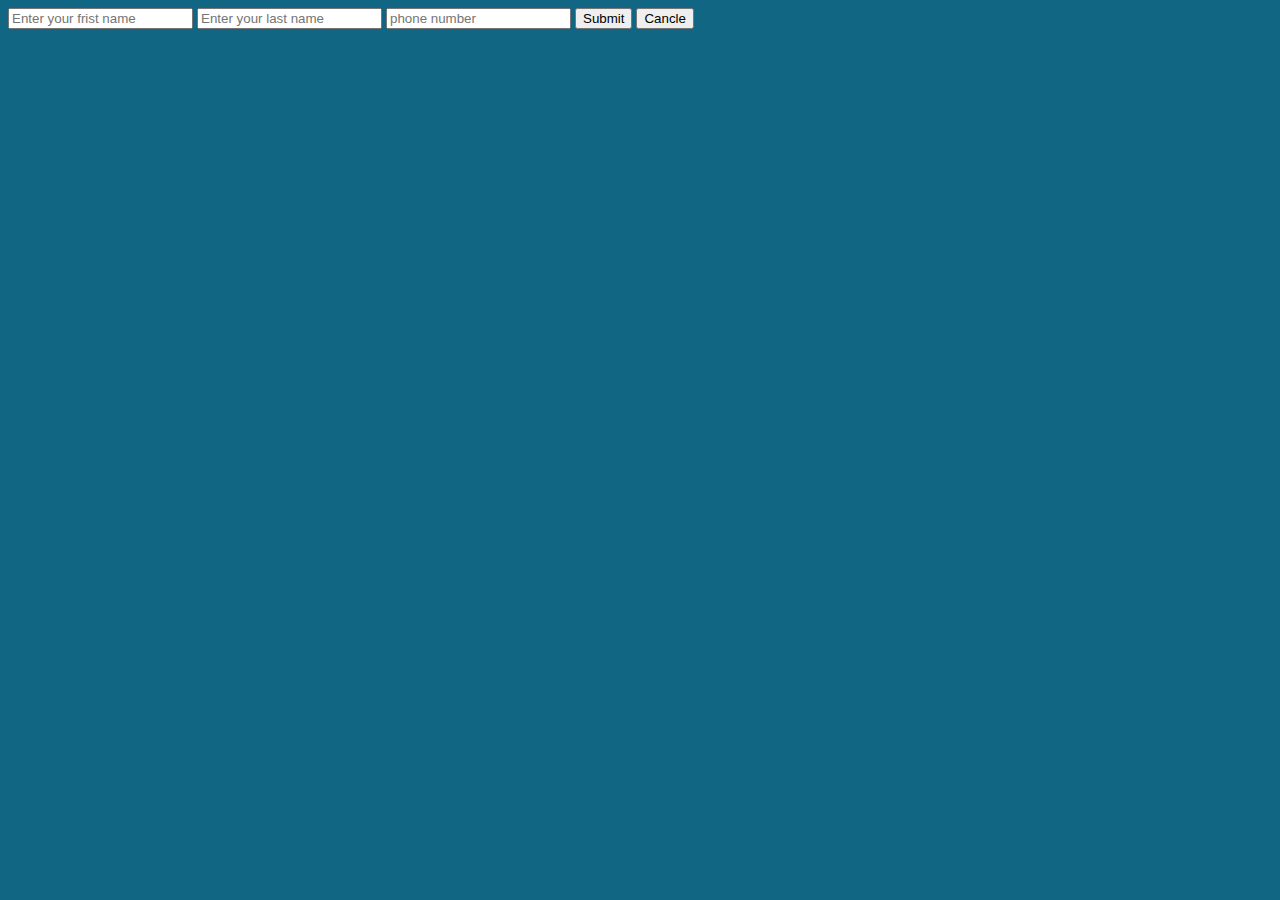
<file: sb_005/INDEX.html>
<!DOCTYPE html>
<html lang="en">
<head>
    <meta charset="UTF-8">
    <meta name="viewport" content="width= , initial-scale=1.0">
    <title>Document</title>
    <link rel="stylesheet" href="style1.css">
</head>
<body>
    <div class="break ">
    <form action="second.php" method="post">
        <input type="text" name="f_name" placeholder="Enter your frist name">
        <input type="text" name="s_name" placeholder="Enter your last name">
        <input type="number" name="p_number" placeholder="phone number">

    <input type="submit" value="Submit">
    <input type="reset" value="Cancle"></form>
</div>
</body>
</html>
</file>
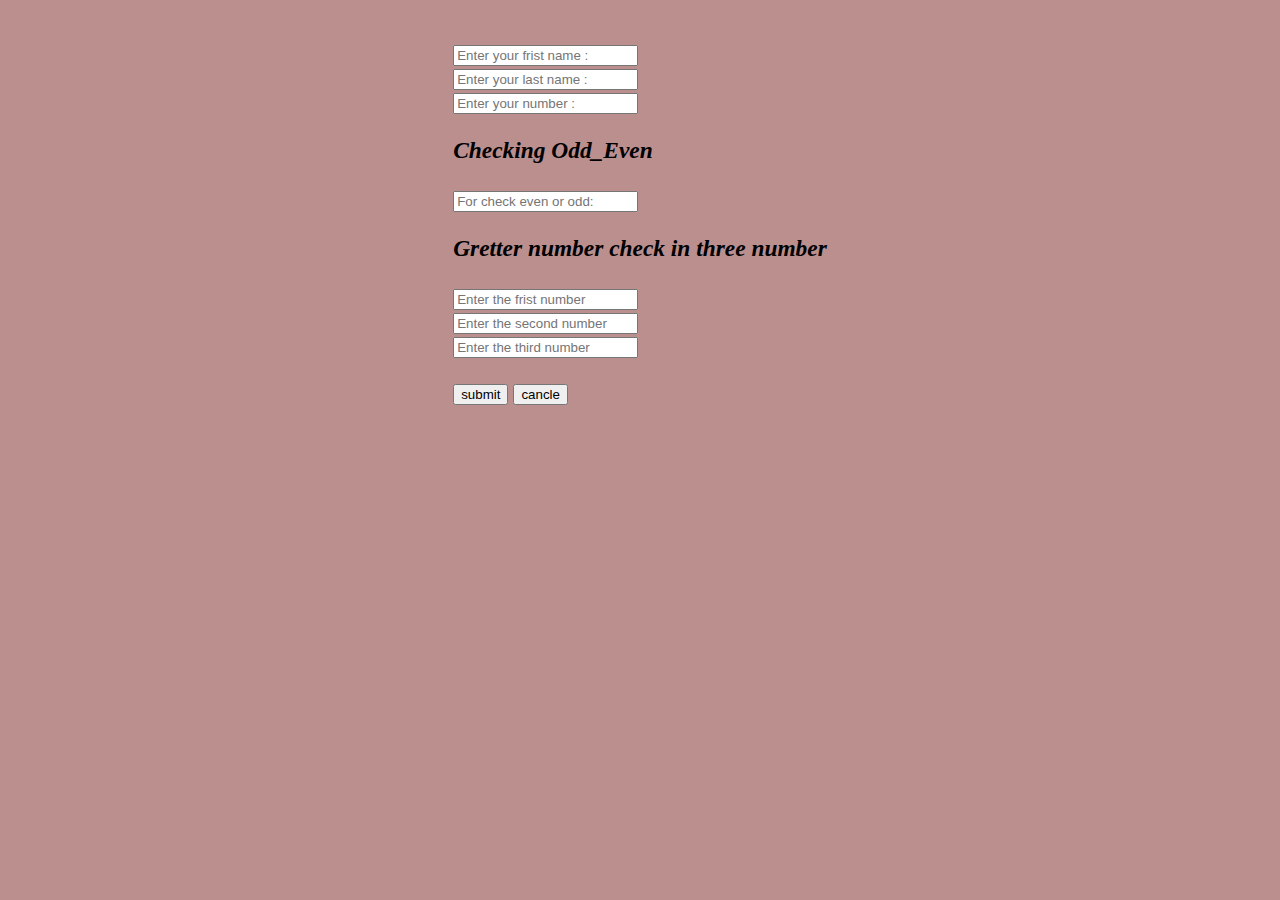
<file: Avik/increment/index.html>
<!DOCTYPE html>
<html lang="en">

<head>
    <meta charset="UTF-8">
    <meta name="viewport" content="width=device-width, initial-scale=1.0">
    <title>frist using of PHP</title>
    <style>
        .forcss {
            display: flex;
            justify-content: center;
            font-style: italic;
            background-color: rosybrown;
            color: aqua;
            padding: 34px;
            font-size: 20px;
        }
        
        
    </style>
</head>

<body class="forcss">
    <form action="frist_assignment.php" method="post">

        <div>
            <input type="text" name="myname" placeholder="Enter your frist name :">
        </div>
        <div>
            <input type="text" name="lname" placeholder="Enter your last name :">
        </div>
        <div>
            <input type="number" name="mynumber" placeholder="Enter your number :">
        </div>
        <!-- This is for odd_even Checking -->
        <h3 style="color: black;">Checking Odd_Even</h3>
        <div>
            <input type="number" name="even_odd" placeholder="For check even or odd:">
        </div>
        <!-- This is for gratter number check -->
        <h3 style="color: black;">Gretter number check in three number</h3>
        <div>

            <input type="number" name="number1" placeholder="Enter the frist number">
        </div>
        <div>
            <input type="number" name="number2" placeholder="Enter the second number">
        </div>
        <div>
            <input type="number" name="number3" placeholder="Enter the third number">
        </div><br>
        <div>
            <input class="avik" type="submit" value="submit">
            <input class="avik1" type="reset" value="cancle">
        </div>

    </form>
    
</body>

</html>
</file>
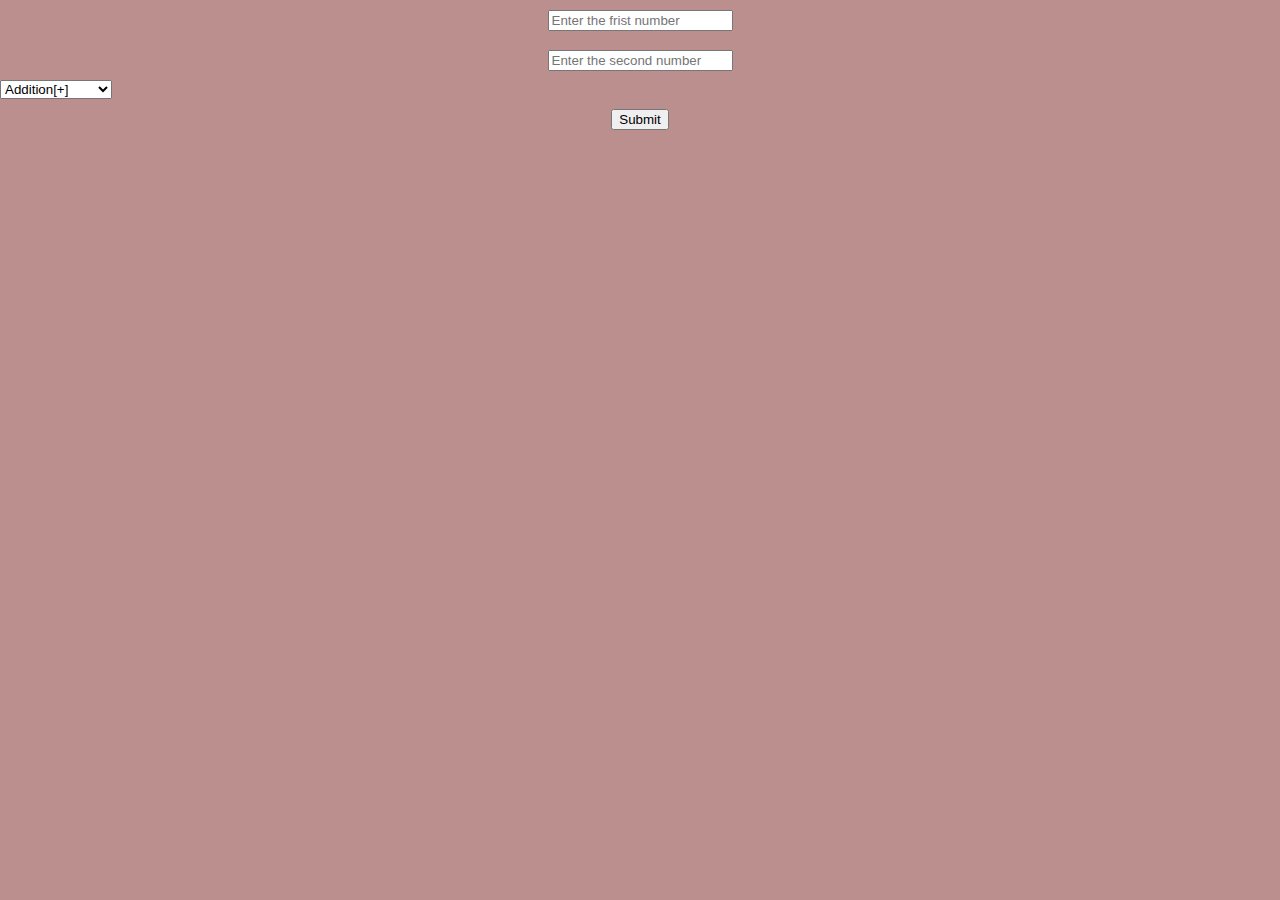
<file: sb_005/calculator.html>
<!DOCTYPE html>
<html lang="en">

<head>
    <meta charset="UTF-8">
    <meta name="viewport" content="width=device-width, initial-scale=1.0">
    <title>Calculator</title>
    <link rel="stylesheet" href="calculator.css">
</head>

<body>
    <form action="calculator.php" method="post">
    <div class="avik">
        <input type="number" name="number1" placeholder="Enter the frist number"><br>
    </div>
    <div class="avik">
        <input type="number" name="number2" placeholder="Enter the second number">
    </div>
    <div class="avik1     ">
        <select name="operator" id="operator">
            <option value="+">Addition[+]</option>
            <option value="-">Substraction[-]</option>
            <option value="*">Multiplication[*]</option>
            <option value="/">Divition[/]</option>
        </select>
    </div>
    <!-- //write a program that display the different message best on time on the day. for example page should display good morning if it is access in the morning -->
    <div class="avik">
       <input type="submit"value="Submit">
    </div>
    
</form>
</body>

</html>
</file>
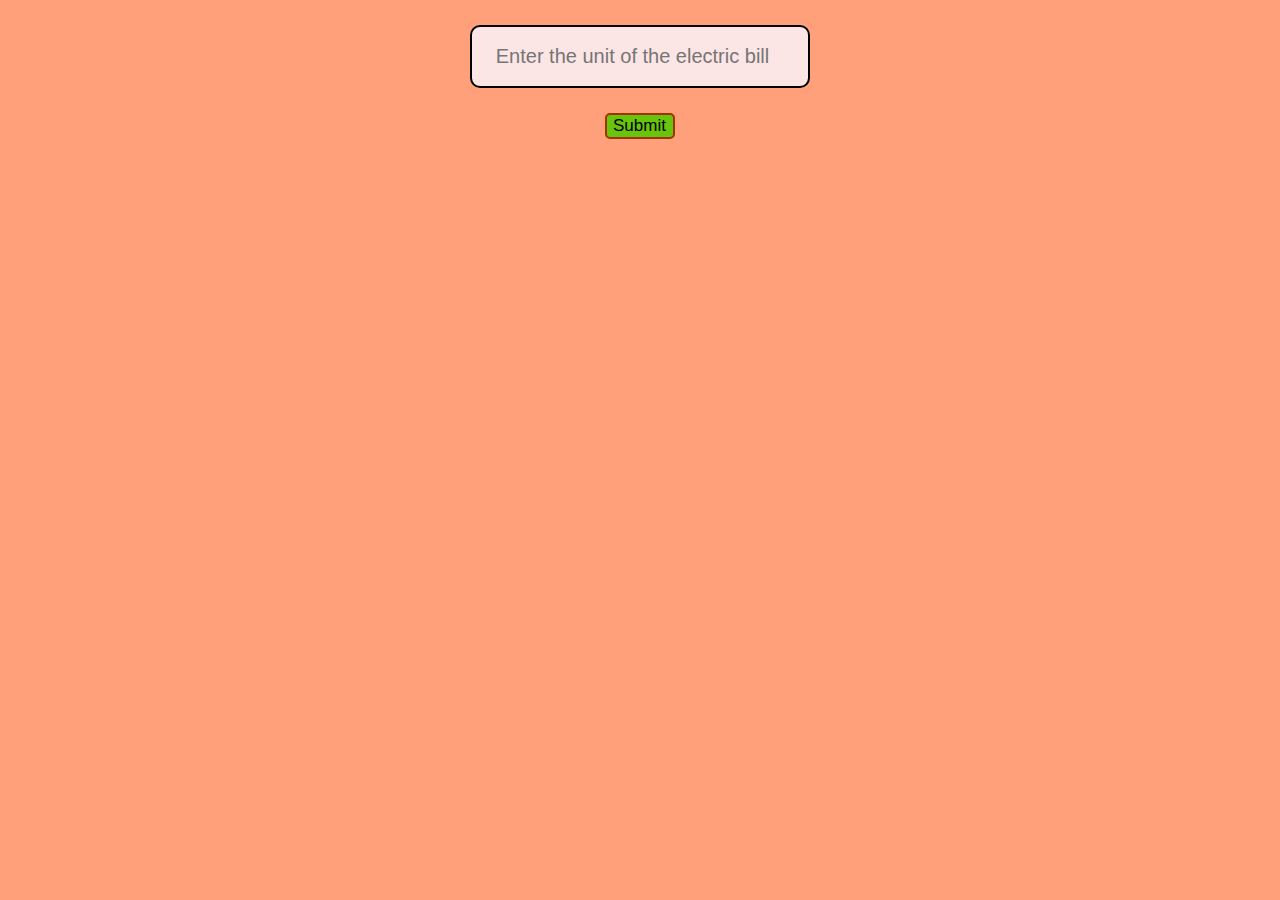
<file: sb_005/electric_bill.html>
<!DOCTYPE html>
<html lang="en">
<head>
    <meta charset="UTF-8">
    <meta name="viewport" content="width=device-width, initial-scale=1.0">
    <title>find_bill</title>
</head>
<style>
body{
    background-color: lightsalmon;
}
input{
    display: flex;
   width: 300px;
   margin: 25px auto;
   padding: 18px;
   border-radius: 10px;
   border: 2px solid black;
   text-align: center;
   font-size: 20px;
   background-color: rgb(252, 229, 229);
}
button{
    display: flex;
   width: 70px;
   margin: auto;
   
   border-radius: 5px;
   border: 2px solid rgb(161, 51, 0);
   background-color: rgb(104, 196, 12);
   text-align: center;
   font-size: 17px;
}
.btn:hover{
    background-color: rgb(241, 212, 79);
    border: 2px solid rgb(1, 29, 71);
}
</style>
<body>
    <form action="bill.php" method="post">
        <input type="number" name="number" placeholder="Enter the unit of the electric bill">
        <button class="btn">Submit</button>
    </form>
</body>
</html>
</file>
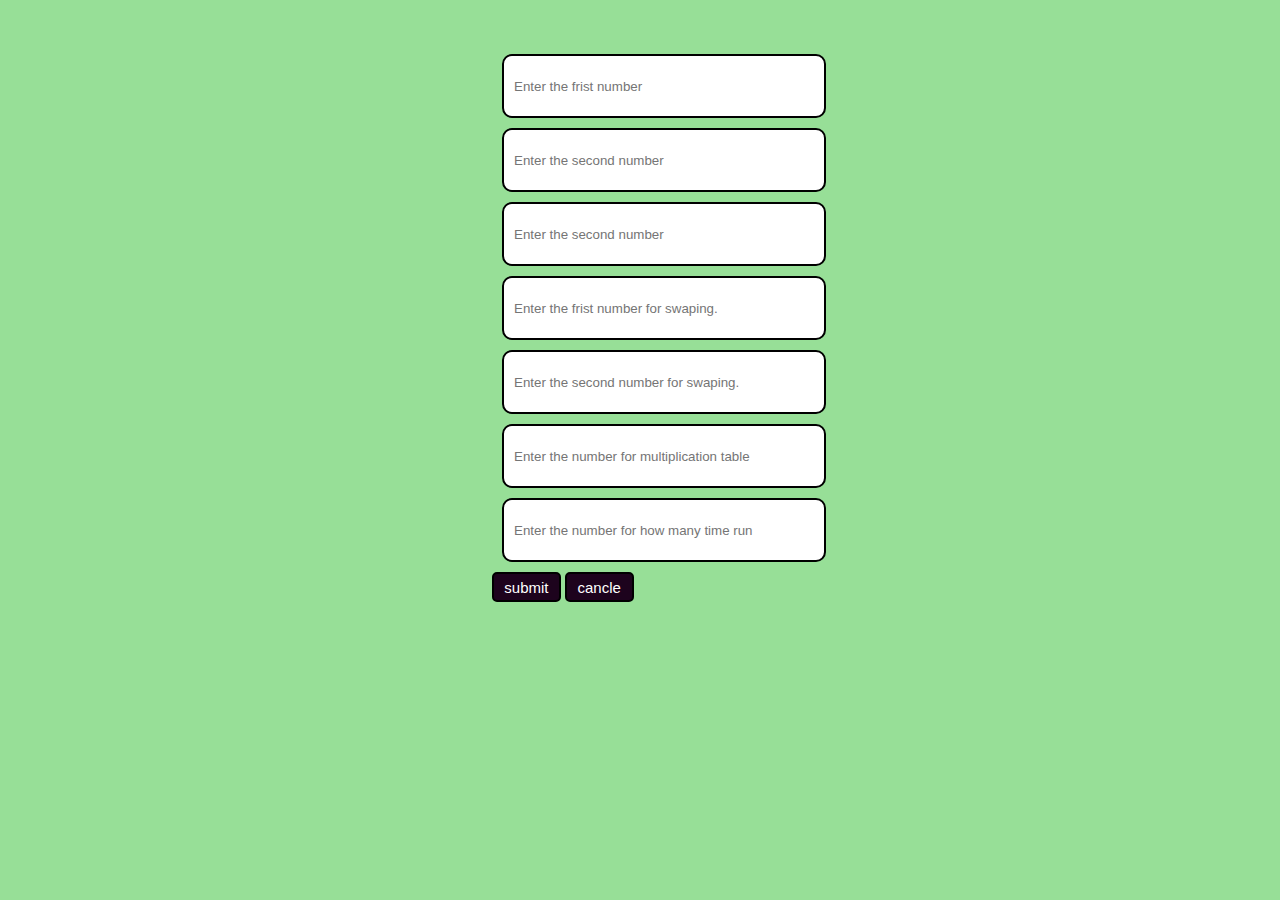
<file: sb_005/find_biggest.html>
<!DOCTYPE html>
<html lang="en">
<head>
    <meta charset="UTF-8">
    <meta name="viewport" content="width=device-width, initial-scale=1.0">
    <title>Find Biggest number</title>
    <link rel="stylesheet" href="style2.css">
</head>
<body>
    <div class="container">
    <form action="biggest.php" method="post">
        
        
            <input type="number" name="number1" placeholder="Enter the frist number">
        
    
            <input type="number" name="number2" placeholder="Enter the second number">
        
    
            <input type="number" name="number3" placeholder="Enter the second number">

            <input type="number" name="number4" placeholder="Enter the frist number for swaping.">
            <input type="number" name="number5" placeholder="Enter the second number for swaping.">
            <!-- <input type="number" name="number6" placeholder="Enter the second number"> -->

            <input type="number" name="number6" placeholder="Enter the number for multiplication table ">
            <input type="number" name="number7" placeholder="Enter the number for how many time run">



    
            <button type="submit">submit</button>
            <button type="reset">cancle</button>
<!-- write a program to show the multiplication table of a given number -->

        

       
    </form>
</div>
    
</body>
</html>
</file>
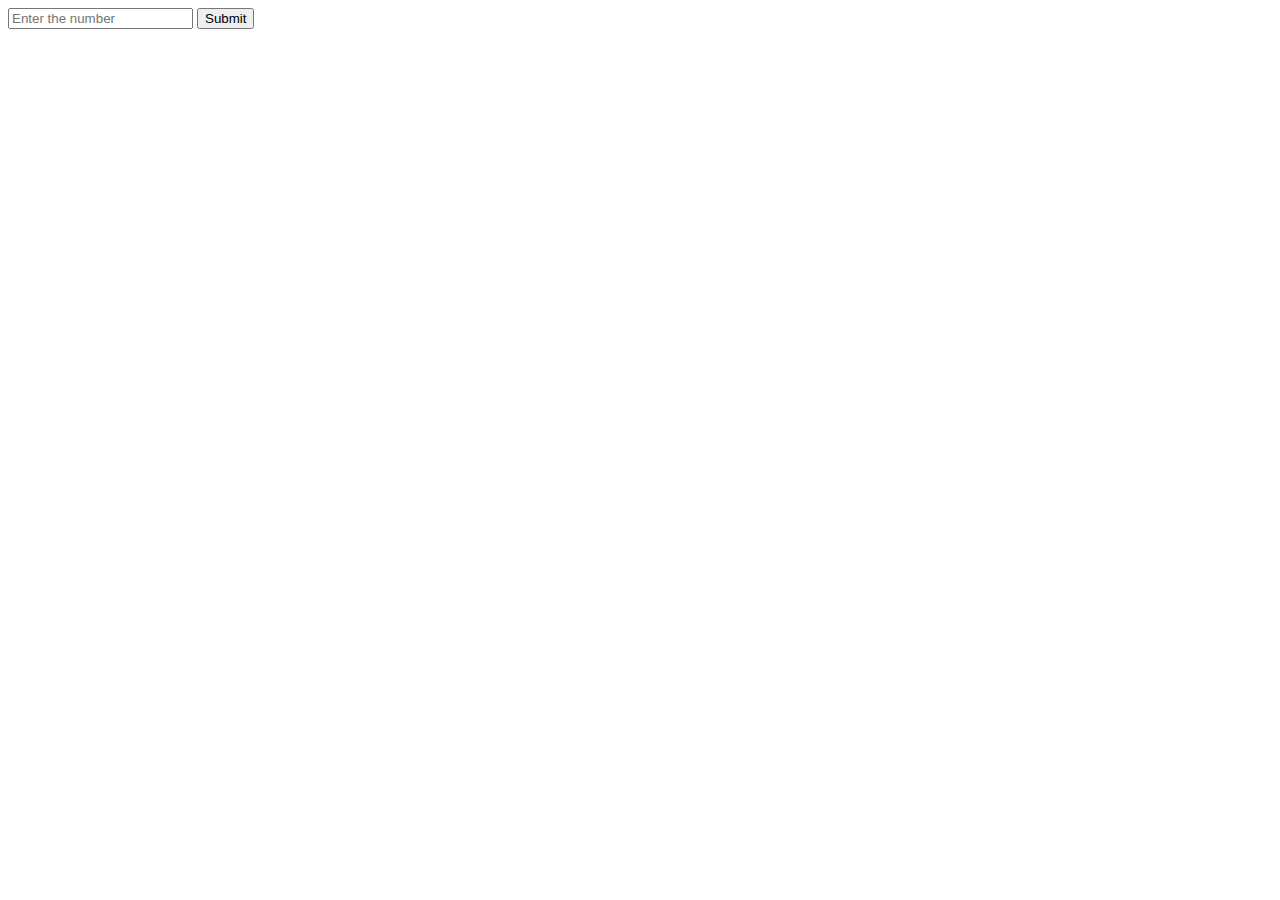
<file: sb_005/sum_of_digits.html>
<!DOCTYPE html>
<html lang="en">
<head>
    <meta charset="UTF-8">
    <meta name="viewport" content="width=, initial-scale=1.0">
    <title>Sum of digits</title>
</head>
<body>
    <form action="sum_of_digits.php" method="post">
    <input type="number" name="number" placeholder="Enter the number">
    <button type="submit">Submit</button>
</form>
</body>
</html>
</file>
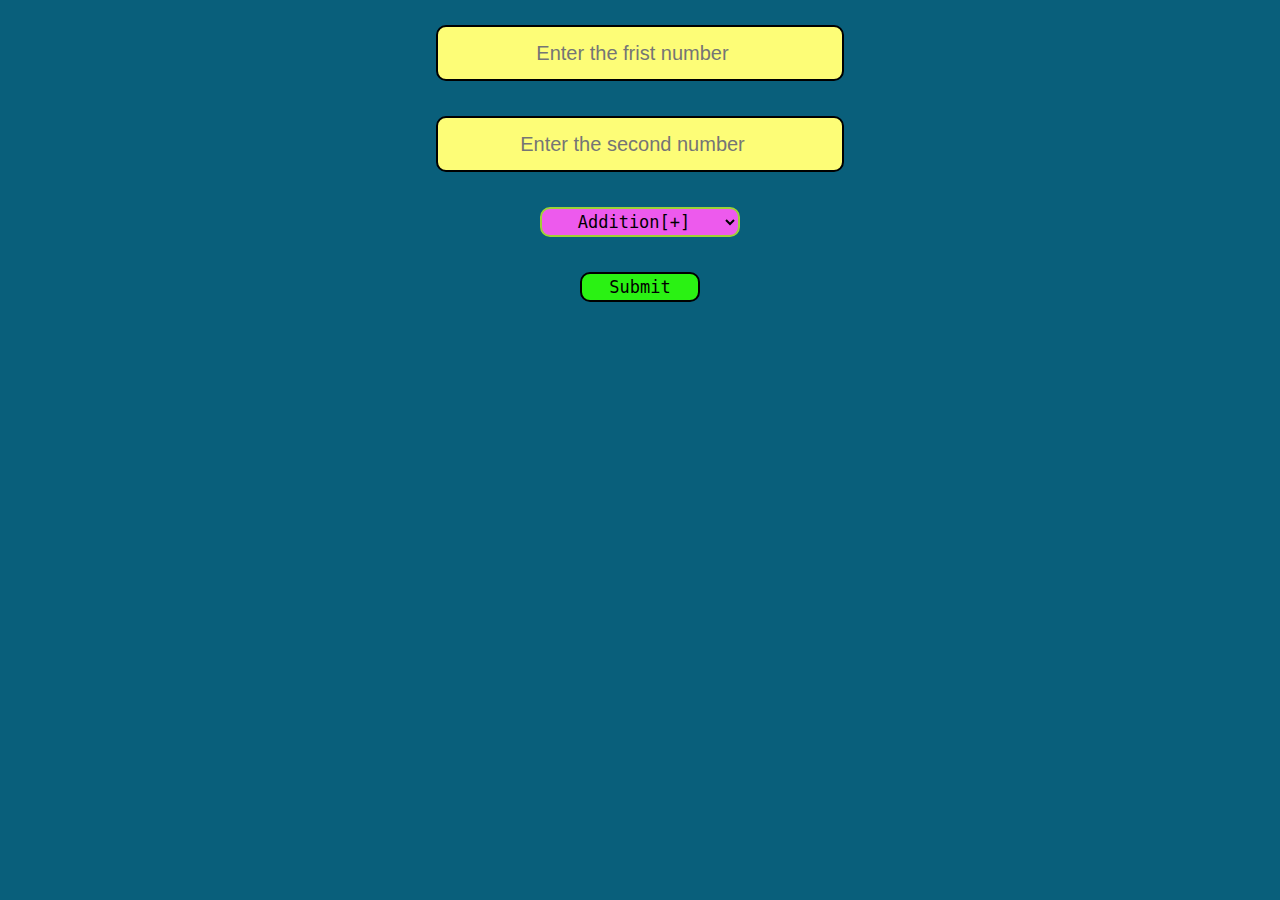
<file: Avik/increment/calculator.html>
<!DOCTYPE html>
<html lang="en">

<head>
    <meta charset="UTF-8">
    <meta name="viewport" content="width=device-width, initial-scale=1.0">
    <title>Document</title>
</head>
<style>
    body{
        background-color: rgb(9, 95, 123);
    }
    .conatiner{
        
        display: flex;
        justify-content: center;
        padding: 10px;
        margin: 15px
        
    
    }
    input,textarea{
        width: 400px;
        height: 50px;
        border: 2.5px solid black;
        border-radius: 10px;
        text-align: center;
        font-size: 20px;
        background-color: rgb(253, 253, 119);
        color:  black;
    }
    select,option{
        width: 200px;
        height: 30px;
        text-align: center;
        font-family:monospace;
        font-size: 17px;
        background-color: rgb(237, 90, 237);
        border-radius: 10px;
        border: 2px solid rgb(157, 210, 53);
        cursor: pointer;

    }
    button{
        width: 120px;
        height: 30px;
        text-align: center;
        font-family:monospace;
        font-size: 17px;
        background-color: rgb(42, 242, 19);
        border-radius: 10px;
        border: 2px solid black;
        cursor: pointer;
    }
    button:hover{
        background-color: rgb(249, 72, 72);
        border: 2px solid rgb(2, 52, 15);
        font-weight: bold;
    }
    
</style>

<body>
    <form action="calculator.php" method="post">
        <div class="conatiner">
            <input type="number" name="number1" placeholder="Enter the frist number">
        </div>
        <div class="conatiner">
            <input type="number" name="number2" placeholder="Enter the second number">
        </div>

        <div class="conatiner">
            <select name="operator" id="operator">
                <option value="addition">Addition[+]</option>
                <option value="substraction">Substraction[-]</option>
                <option value="multiplication">Multiplicaltion[*]</option>
                <option value="division">Division[/]</option>
            </select>
        </div>
        <div class="conatiner">
            <button type="submit">Submit</button>
        </div>
    </form>
</body>

</html>
</file>
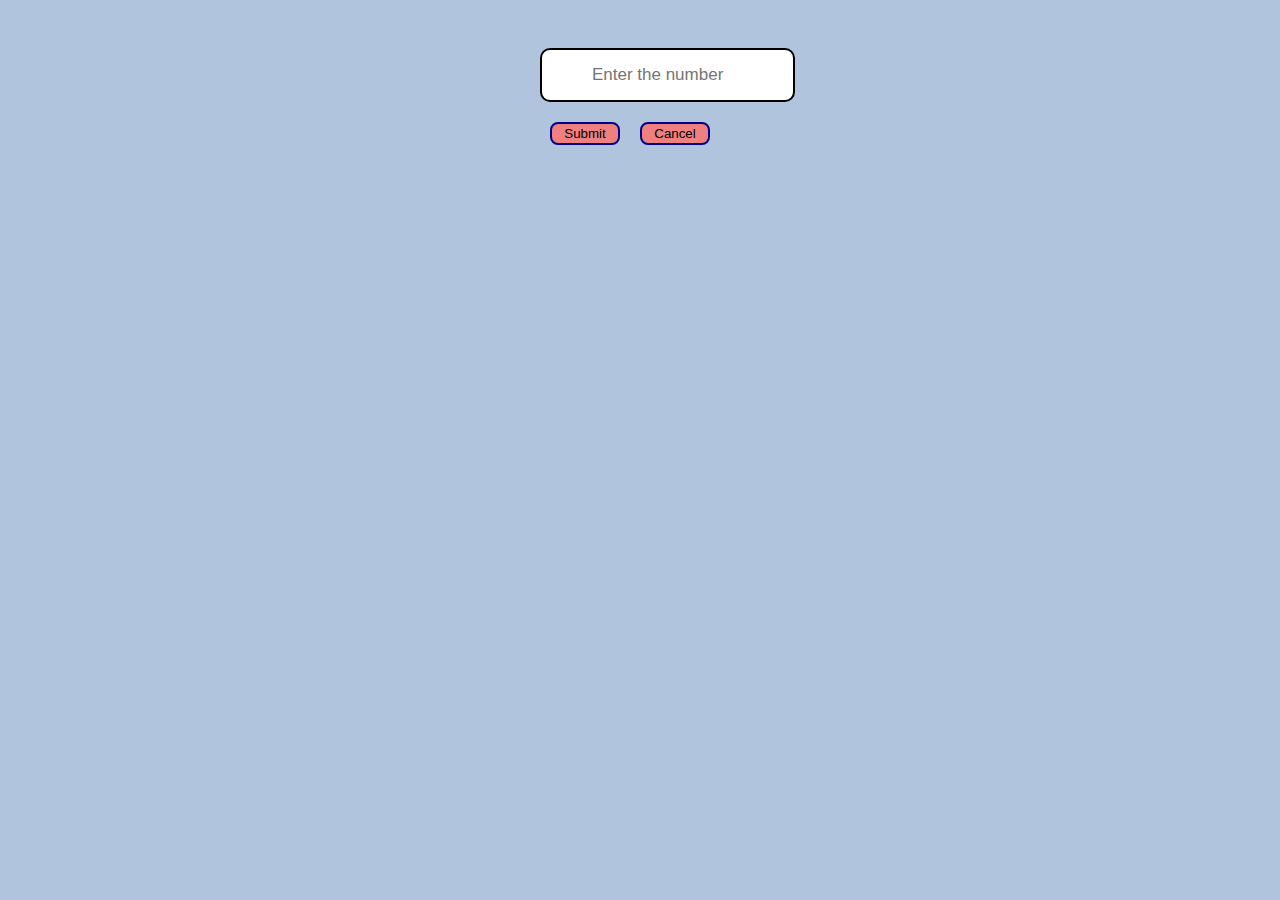
<file: Avik/increment/sum_of_indivutal_number.html>
<!DOCTYPE html>
<html lang="en">
<head>
    <meta charset="UTF-8">
    <meta name="viewport" content="width=device-width, initial-scale=1.0">
    <title>Sum_of_number</title>
    <style>
        body{
            background-color: lightsteelblue;
        }
        div{
            display: flex;
            width: 200px;
            margin: auto;
        }
        input{
            width: 450px;
            text-align: center;
            margin: 40px auto 10px ;
            padding: 15px;
            font-size: 17px;
            border-radius: 10px;
            border: 2px solid black;

        }
        button{
            width: 70px;
            margin: 10px;
            padding: 2px;
            background-color: lightcoral;
            border-radius: 8px;
            border: 2px solid darkblue;

        }
        

    </style>
</head>
<body>
    <form action="sum_of_number.php" method="post">
        <div>
    <input type="number" name="number" placeholder="Enter the number "></div>
    <div>
    <button type="submit">Submit</button>
    <button type="reset">Cancel</button>
</div>
</form>
</body>
</html>
</file>
<file: sb_005/style1.css>
body{
    background-color: rgb(17, 102, 132);
    
}
.avik{
    display: flex;
    justify-content: center;
    
}
.php{
    color: rosybrown;
    background-color: black;
    font-style: italic;
    display: flex;
    justify-content: center;
}
</file>
<file: sb_005/calculator.css>
body{
    margin: 0;
    background-color: rosybrown;
}
.avik{
    display: flex;
    justify-content: center;
    align-items: center;
    
}
.avik1 input[type="number"]{
    display: flex;
    width: 300px;
    height: 40px;
    border: 2px solid black;
    padding: 10px;
    /* justify-content: center; */
    margin: 10px;
    border-radius: 5px;
}
.avik{
    display: flex;
    justify-content: center;
    align-items: center;
    height: 40px; 
    
}
</file>
<file: sb_005/style2.css>
body{
    font-family: cursive;
    background-color: rgb(151, 223, 151);
}
.container{
    display: flex;
    justify-content: center;
    /* background-color: rgb(90, 247, 124); */
    padding: 24px;
    height: 100%;
    width: 100%;
    margin-top: 20px;

}
.container input[type="text"]{

    display: flex;
    width: 300px;
    height: 40px;
    border: 2px solid black;
    padding: 10px;
    /* justify-content: center; */
    margin: 10px;
    border-radius: 10px;

}
.container input[type="number"]{
    display: flex;
    width: 300px;
    height: 40px;
    border: 2px solid black;
    border-radius: 10px;
    padding: 10px;
    /* justify-content: center; */
    margin: 10px;

}
.container button{
    
    display: inline;
    justify-content: center;
    border: 2px solid black;
    border-radius: 5px;
    background-color:  rgb(29, 3, 29);
    color: white;
    font-size: 15px;
    width: 20%;
    height: 30px;
}
/* .avik{
    background-color: aqua;
} */
.phpcont{
    
}
</file>
